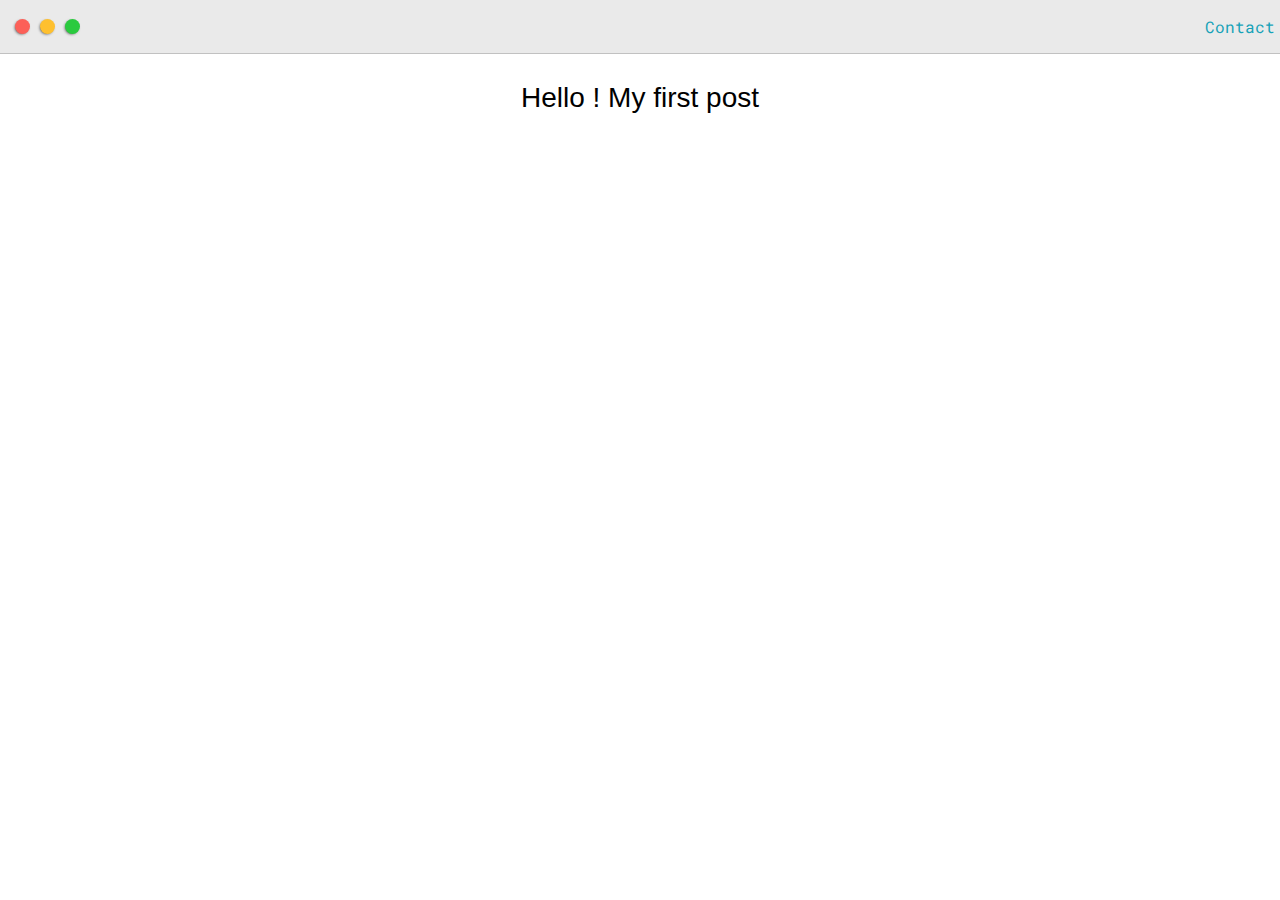
<file: post.html>
<!DOCTYPE html>
<html lang="en">
<head>
    <meta charset="UTF-8">
    <meta name="viewport" content="width=device-width, initial-scale=1.0">
    <title>Post Name</title>
    <meta name="viewport" content="width=device-width, initial-scale=1, maximum-scale=1, minimum-scale=1" />

	<link href="https://fonts.googleapis.com/css2?family=Russo+One&display=swap" rel="stylesheet">

	<link href="https://fonts.googleapis.com/css2?family=Roboto+Mono:wght@500&display=swap" rel="stylesheet">

	<link rel="stylesheet" type="text/css" href="default.css">
</head>
<body>
    <div class="nav-wrapper">
        <div class="dots-wrapper">
            <div id="dot-1"  class= "browser-dots"></div>
            <div id="dot-2"  class= "browser-dots"></div>
            <div id="dot-3"  class= "browser-dots"></div>
        </div>

        <ul id="navigation">
            <li><a href="#">Contact</a></li>
            
        </ul>


    </div>

    <div class="main-container">
        <h3>Hello ! My first post</h3>
    </div>

</body>
</html>
</file>
<file: default.css>
:root{
    --mainColor:#eaeaea;
    --secondaryColor:#fff;

    --borderColor:#c1c1c1;

    --mainText:black;
    --secondaryText: #4b5156;

    --themeDotBorder:#24292e;

    --previewBg:rgb(251, 249, 243, 0.8);
    --previewShadow:#f0ead6;

    --btnColor:black;
}



html, body{

    padding: 0;
    margin: 0;
}

h1,h2,h3,h4,h5,h6,strong{
    color: var(--mainText);
    font-family: 'Poppins', sans-serif;
    font-weight: 500;

}

p, li , span, label, textarea{
    color: var(--secondaryText);
    font-family: 'Roboto Mono', monospace;

}

a{
    text-decoration: none;
    color:#17a2b8;
}

ul{
    list-style:none;
}


h1 { font-size: 56px;}
h2 { font-size: 36px;}
h3 { font-size: 28px;}
h4 { font-size: 24px;}
h5 { font-size: 20px;}
h6 { font-size: 16px;}


.s1{
    background-color: var(--mainColor);
    border-bottom:1px solid var(--borderColor);
    overflow: auto;
}

.s2{
    background-color: var(--secondaryColor);
    border-bottom: var(--borderColor);
    overflow: auto;
}

.main-container{
    width: 1200px;
    margin: 0 auto;
    text-align: center;

}

.greeting-wrapper{
	display: grid;
	text-align: center;
	align-content: center;
    min-height: 10em;
    overflow: hidden;
    border: .15em;
    white-space: nowrap;
    margin: 0 auto;
    letter-spacing: .15em;
    animation:
        typing 3.5s steps(40, end),
        blink-caret .75s step-end infinite ;

}

/* The typing effect */
@keyframes typing {
    from { width: 0 }
    to { width: 100% }
  }
  
  /* The typewriter cursor effect */
  @keyframes blink-caret {
    from, to { border-color: transparent }
    50% { border-color: orange; }
  }


.Intro-wrapper{
	background-color: var(--secondaryColor);
	border:1px solid var(--borderColor);
	border-radius:5px 5px 0 0;


	-webkit-box-shadow: -1px 1px 3px -1px rgba(0,0,0,0.75);
	-moz-box-shadow: -1px 1px 3px -1px rgba(0,0,0,0.75);
	box-shadow: -1px 1px 3px -1px rgba(0,0,0,0.75);

	display: grid; 
    grid-template-columns: 1fr 1fr;
	grid-template-areas: 
		'nav-wrapper nav-wrapper'
		'left-column right-column'
	;
    

}


.nav-wrapper{
    grid-area: nav-wrapper;
    border-bottom: 1px solid var(--borderColor);
    display: flex;
    justify-content:space-between ;
    align-items: center;
    background-color: var(--mainColor);

   
}

#navgation{
    margin: 0;
    padding: 10px;
}

#navigation li{
	display: inline-block;
	margin-right: 5px;
	margin-left:5px;
}





.dots-wrapper{
    display: flex;
    padding: 10px;
}

#dot-1{
	background-color:  #FC6058;
}

#dot-2{
	background-color:  #FEC02F;
}

#dot-3{
	background-color:  #2ACA3E;
}

.browser-dots{
	background-color: black;
	height: 15px;
	width: 15px;
	border-radius: 50%;
	margin: 5px;

	-webkit-box-shadow: -1px 1px 3px -1px rgba(0,0,0,0.75);
	-moz-box-shadow: -1px 1px 3px -1px rgba(0,0,0,0.75);
	box-shadow: -1px 1px 3px -1px rgba(0,0,0,0.75);

}

.left-column{
    grid-area: left-column;
    padding: 50px;
    padding-bottom: 50px;
    /* padding-left: 25px; */
  
}

#theme-options-wrapper{
	display: flex;
	justify-content: center;
}


#profile_pic{
    display: block;
    margin: 0 auto;
    height: 200x;
    width: 200px;
    object-fit: cover;
    border: 2px solid var(--borderColor);
}

.theme-dot{
	height: 30px;
	width: 30px;
	background-color: black;
	border-radius: 50%;

	margin: 5px;
	border:2px solid var(--themeDotBorder);

	-webkit-box-shadow: -1px 1px 3px -1px rgba(0,0,0,0.75);
	-moz-box-shadow: -1px 1px 3px -1px rgba(0,0,0,0.75);
	box-shadow: -1px 1px 3px -1px rgba(0,0,0,0.75);

	cursor: pointer;
}

.theme-dot:hover{
	border-width: 10px;
}


#light-mode{
	background-color: #fff;
}

#blue-mode{
	background-color: #192734;
}

#green-mode{
	background-color: #78866b;
}

#purple-mode{
	background-color: #7E4C74;
}



.right-column{
    grid-area: right-column;
    display: grid;
    align-content: center;

    padding-top: 50px;
    padding-bottom: 50px;
}

#settings-note{
    font-size: 15px;
    font-style: italic;
    text-align: center;
}

#preview-shadow{
    background-color: var(--previewShadow);
    width: 300px;
    height: 180px;
    padding-left: 30px;
	padding-top: 30px;


}

#preview{
    width: 300px;
	border:1.5px solid #17a2b8;
	background-color: var(--previewBg);
	padding:15px;
	position: relative;
}

.corner{
    width:7px;
	height: 7px;
	border-radius: 50%;
	border:1.5px solid #17a2b8;
	background-color: #fff;
	position: absolute;
}

#corner-tl{
	top:-5px;
	left: -5px
}

#corner-tr{
	top:-5px;
	right: -5px
}


#corner-br{
	bottom:-5px;
	right: -5px
}


#corner-bl{
	bottom:-5px;
	left: -5px
}


.about-wrapper{
    display:grid;
    grid-template-columns: repeat(auto-fit,minmax(320px,1fr));
    padding-bottom: 50px;
    padding-top: 50px;
    gap: 100px;

}




#skills{
    display: flex;
    justify-content: space-evenly;
    background-color: var(--previewShadow);
}

.social-links{
    display: grid;
    align-content: center;
    text-align: center;
}

#social_img{
    width: 80%;
    /* justify-content: center; */
     padding-left: 50px; 
     padding-right: 50%
}


.post-wrapper{
	display: grid;
	grid-template-columns: repeat(auto-fit, 320px);
	gap:20px;
	justify-content: center;
	padding-bottom: 50px;
}

.post{
    border:1px solid var(--borderColor);
	-webkit-box-shadow: -2px 7px 21px -9px rgba(0,0,0,0.75);
	-moz-box-shadow: -2px 7px 21px -9px rgba(0,0,0,0.75);
	box-shadow: -2px 7px 21px -9px rgba(0,0,0,0.75);
}
 

.thumbnail{
	display: block;
	width: 100%;
	height:180px;
	object-fit: cover;
}


.post-preview{
    background-color: #fff;
    padding: 15px;
}

.post-tittle{
    color: black;
    margin: 0;
}

.post-intro{
	color:#4b5156;
	font-size: 14px;
}

#contact-form{
	display: block;
	max-width: 600px;
	margin: 0 auto;
	border: 1px solid var(--borderColor);
	padding: 15px;
	border-radius: 5px;
	background-color: var(--mainColor);
	margin-bottom: 50px;

}

#contact-form label{
	line-height: 2.7em;
}

#contact-form textarea{
	min-height: 100px;
	font-size: 14px;
}

.input-field{
	width: 100%;
	padding-top: 10px;
	padding-bottom:10px; 
	background-color: var(--secondaryColor);
	border-radius: 5px;
	border:1px solid var(--borderColor);
	font-size: 14px;
}


#submit-btn{
    margin-top: 10px;
    width: 100%;
    padding-top: 10px;
    padding-bottom: 10px;
    color: #fff;
    background-color: var(--btnColor);
}


@media screen and (max-width:1200px){
    .main-container{
        width: 95%;
    }
}

@media only screen and (max-width: 800px) {
    .Intro-wrapper{
        grid-template-columns: 1fr 1fr;
        grid-template-areas: 
            'nav-wrapper'
            'left-column'
            'right-column'
        ;
    
    }
    .right-column{
        justify-content: center;
    }
}
</file>
